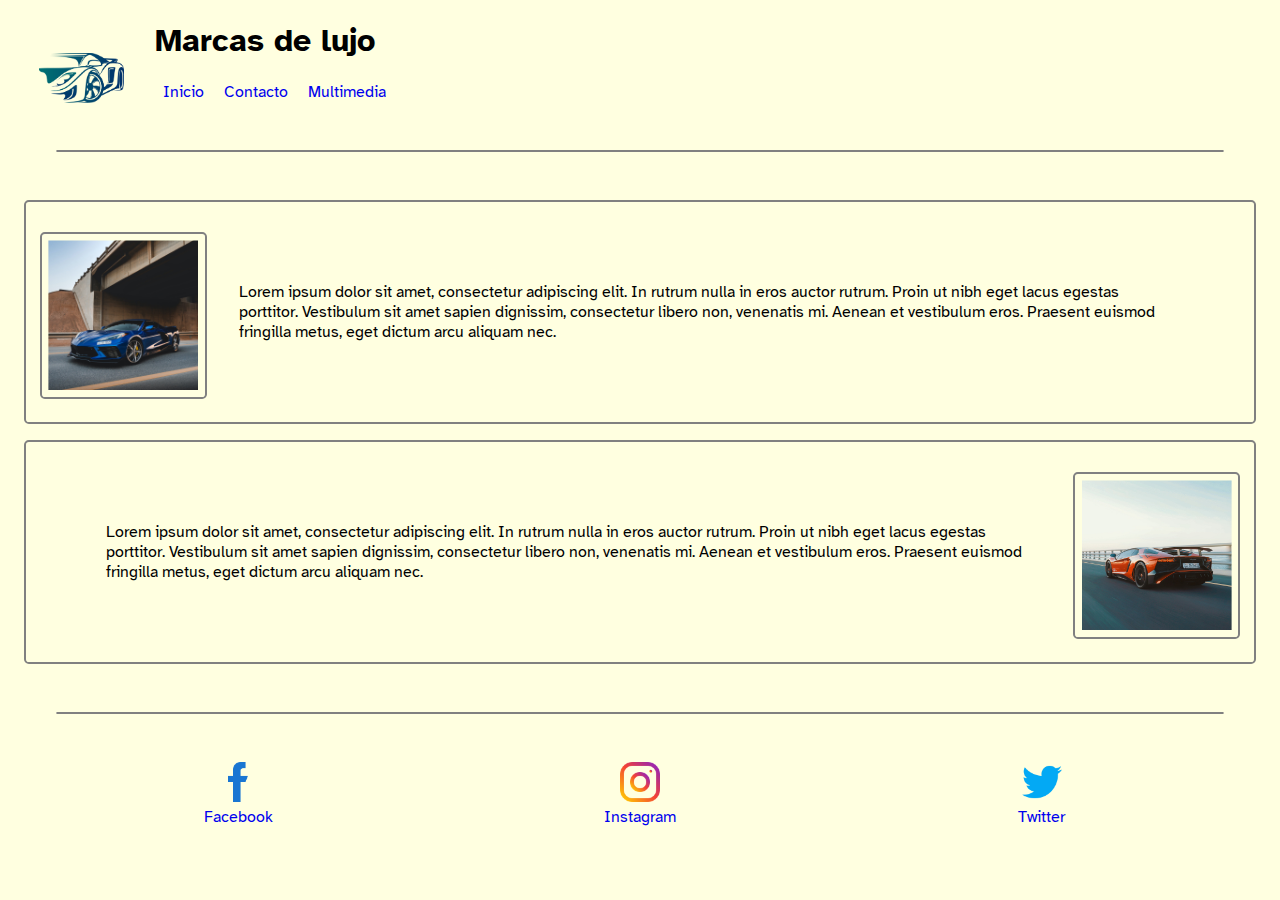
<file: index.html>
<!DOCTYPE html>
<html lang="es">
  <head>
    <title>Marcas de lujo</title>
    <meta charset="UTF-8" />
    <meta name="viewport" content="width=device-width, initial-scale=1" />
    <link href="assets/css/style.css" rel="stylesheet" />
    <link href="assets/typography/typography.css" rel="stylesheet" />
    <link rel="preconnect" href="https://fonts.googleapis.com" />
    <link rel="preconnect" href="https://fonts.gstatic.com" crossorigin />
    <link
      href="https://fonts.googleapis.com/css2?family=Atkinson+Hyperlegible:wght@400;700&display=swap"
      rel="stylesheet"
    />
  </head>
  <body>
    <header>
      <img id="logo" src="assets/img/logo.png" alt="logo" height="50" />
      <h1 id="titulo">Marcas de lujo</h1>
    </header>

    <nav>
      <ul>
        <li><a href="index.html">Inicio</a></li>
        <li><a href="contacto.html">Contacto</a></li>
        <li><a href="multimedia.html">Multimedia</a></li>
      </ul>
    </nav>

    <hr id="barra" />

    <section class="seccion1">
      <img
        class="seccion1"
        src="assets/img/auto1.jpg"
        alt="corvette"
        height="150"
      />
      <p class="seccion1">
        Lorem ipsum dolor sit amet, consectetur adipiscing elit. In rutrum nulla
        in eros auctor rutrum. Proin ut nibh eget lacus egestas porttitor.
        Vestibulum sit amet sapien dignissim, consectetur libero non, venenatis
        mi. Aenean et vestibulum eros. Praesent euismod fringilla metus, eget
        dictum arcu aliquam nec.
      </p>
    </section>

    <section class="seccion2">
      <img
        class="seccion2"
        src="assets/img/auto2.jpg"
        alt="lambo"
        height="150"
      />
      <p class="seccion2">
        Lorem ipsum dolor sit amet, consectetur adipiscing elit. In rutrum nulla
        in eros auctor rutrum. Proin ut nibh eget lacus egestas porttitor.
        Vestibulum sit amet sapien dignissim, consectetur libero non, venenatis
        mi. Aenean et vestibulum eros. Praesent euismod fringilla metus, eget
        dictum arcu aliquam nec.
      </p>
    </section>

    <hr id="barra" />

    <footer>
      <section id="redes">
        <div>
          <img src="assets/img/facebook.png" alt="fb logo" height="40" />
          <br />
          <a href="facebook.com">Facebook</a>
        </div>
        <div>
          <img src="assets/img/instagram.png" alt="ig logo" height="40" />
          <br />
          <a href="instagram.com">Instagram</a>
        </div>
        <div>
          <img src="assets/img/twitter.png" alt="tw logo" height="40" />
          <br />
          <a href="twitter.com">Twitter</a>
        </div>
      </section>
    </footer>
  </body>
</html>
</file>
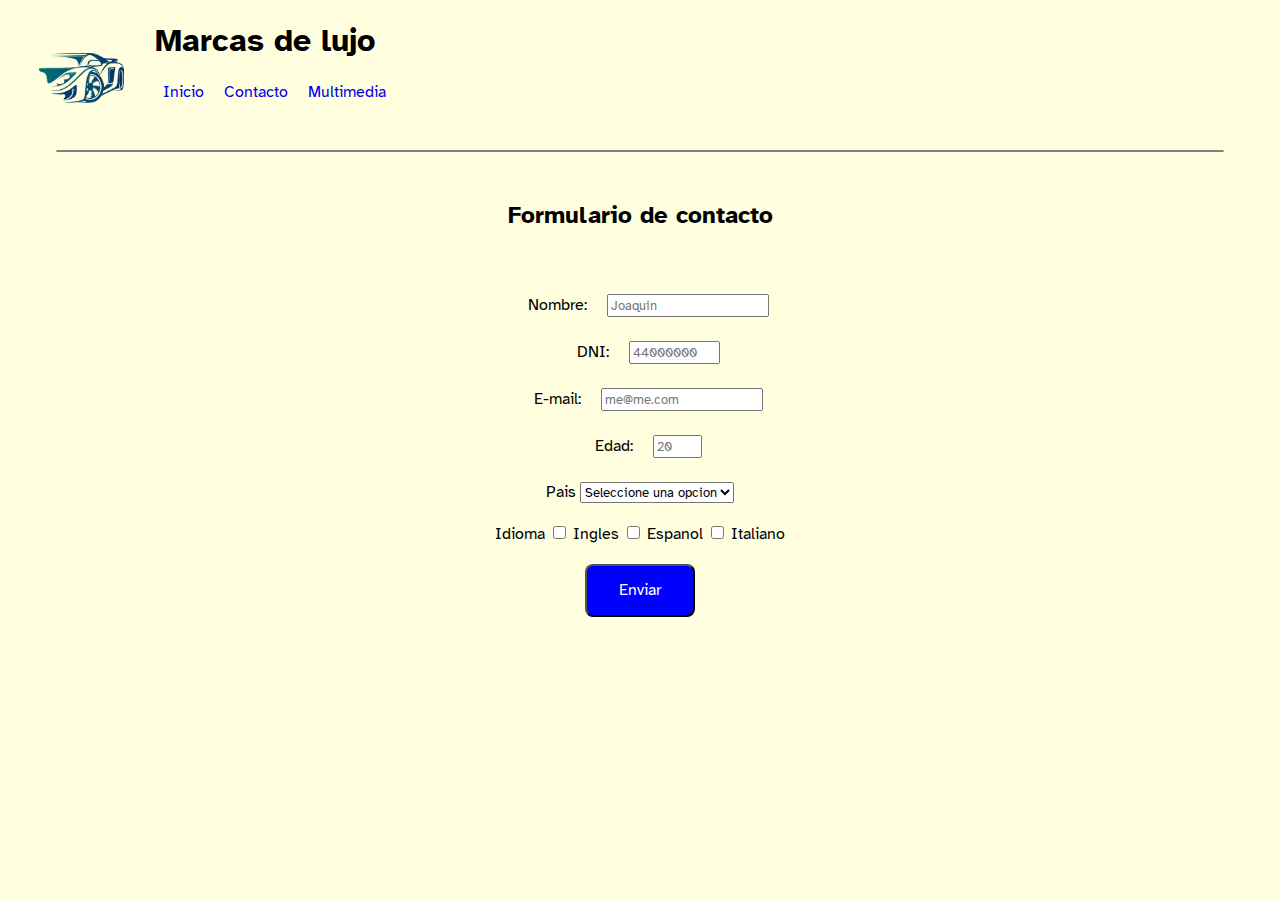
<file: contacto.html>
<!DOCTYPE html>
<html lang="es">
  <head>
    <title>Contacto</title>
    <meta charset="UTF-8" />
    <meta name="viewport" content="width=device-width, initial-scale=1" />
    <link href="assets/css/style.css" rel="stylesheet" />
    <link href="assets/typography/typography.css" rel="stylesheet" />
    <link href="assets/css/contacto.css" rel="stylesheet" />
    <link rel="preconnect" href="https://fonts.googleapis.com" />
    <link rel="preconnect" href="https://fonts.gstatic.com" crossorigin />
    <link
      href="https://fonts.googleapis.com/css2?family=Atkinson+Hyperlegible:wght@400;700&display=swap"
      rel="stylesheet"
    />
  </head>
  <body>
    <header>
      <img id="logo" src="assets/img/logo.png" alt="logo" height="50" />
      <h1 id="titulo">Marcas de lujo</h1>
    </header>

    <nav>
      <ul>
        <li><a href="index.html">Inicio</a></li>
        <li><a href="contacto.html">Contacto</a></li>
        <li><a href="multimedia.html">Multimedia</a></li>
      </ul>
    </nav>

    <hr id="barra" />

    <h2 id="contacto">Formulario de contacto</h2>

    <section class="formulario">
      <form action=" ">
        <label class="nombre" for="nombre">Nombre:</label>
        <input
          class="nombre"
          type="text"
          name="nombre"
          placeholder="Joaquin"
          required
        />
        <br />
        <label class="dni" for="dni">DNI:</label>
        <input
          class="dni"
          type="number"
          name="dni"
          placeholder="44000000"
          min="1000000"
          max="70000000"
          required
        />
        <br />
        <label class="email" for="email">E-mail:</label>
        <input
          class="email"
          type="email"
          name="email"
          placeholder="me@me.com"
          required
        />
        <br />
        <label class="edad" for="edad">Edad:</label>
        <input
          class="edad"
          type="number"
          name="edad"
          placeholder="20"
          min="1"
          max="99"
        />
        <br />
        <div class="pais">
          <label for="pais">Pais</label>
          <select name="pais">
            <option selected disabled>Seleccione una opcion</option>
            <option value="argentina">Argentina</option>
            <option value="chile">Chile</option>
            <option value="brasil">Brasil</option>
            <option value="mexico">Mexico</option>
          </select>
        </div>
        <br />
        <div class="idioma">
          <label for="idioma">Idioma</label>
          <input type="checkbox" name="idioma" value="ingles" />
          <label>Ingles</label>
          <input type="checkbox" name="idioma" value="espanol" />
          <label for="espanol">Espanol</label>
          <input type="checkbox" name="idioma" value="italiano" />
          <label for="italiano">Italiano</label>
        </div>
        <br />
        <button id="boton" type="submit">Enviar</button>
      </form>
    </section>
  </body>
</html>
</file>
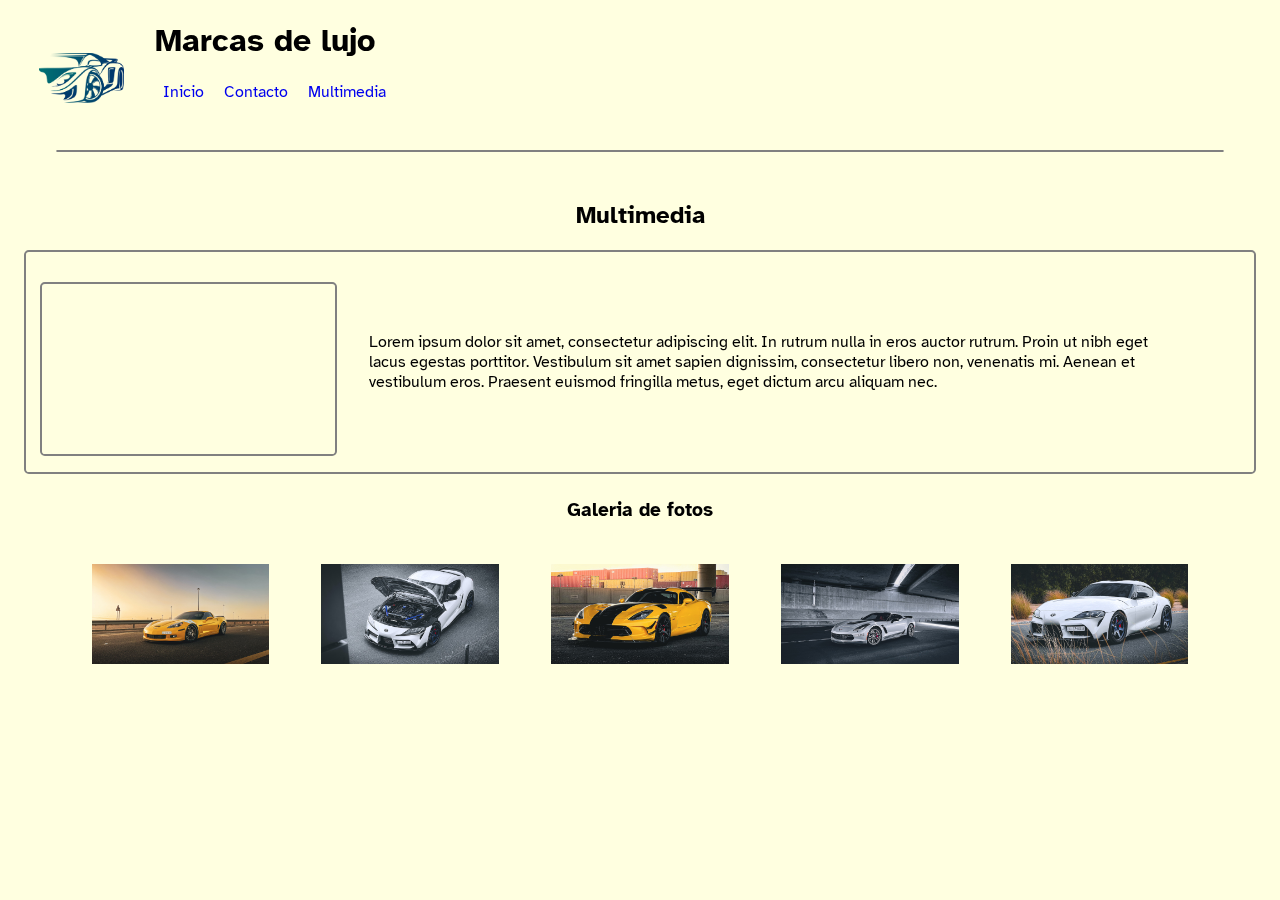
<file: multimedia.html>
<!DOCTYPE html>
<html lang="es">
  <head>
    <title>Marcas de lujo</title>
    <meta charset="UTF-8" />
    <meta name="viewport" content="width=device-width, initial-scale=1" />
    <link href="assets/css/style.css" rel="stylesheet" />
    <link href="assets/typography/typography.css" rel="stylesheet" />
    <link href="assets/css/multimedia.css" rel="stylesheet" />
    <link rel="preconnect" href="https://fonts.googleapis.com" />
    <link rel="preconnect" href="https://fonts.gstatic.com" crossorigin />
    <link
      href="https://fonts.googleapis.com/css2?family=Atkinson+Hyperlegible:wght@400;700&display=swap"
      rel="stylesheet"
    />
  </head>
  <body>
    <header>
      <img id="logo" src="assets/img/logo.png" alt="logo" height="50" />
      <h1 id="titulo">Marcas de lujo</h1>
    </header>

    <nav>
      <ul>
        <li><a href="index.html">Inicio</a></li>
        <li><a href="contacto.html">Contacto</a></li>
        <li><a href="multimedia.html">Multimedia</a></li>
      </ul>
    </nav>

    <hr id="barra" />

    <h2 id="multimedia">Multimedia</h2>

    <section class="seccion3">
      <iframe
        class="seccion3"
        id="video"
        width="280"
        height="157.5"
        src="https://www.youtube.com/embed/FvOWh-NrPQc"
        title="YouTube video player"
        frameborder="0"
        allow="accelerometer; autoplay; clipboard-write; encrypted-media; gyroscope; picture-in-picture; web-share"
        allowfullscreen
      ></iframe>
      <p class="seccion3">
        Lorem ipsum dolor sit amet, consectetur adipiscing elit. In rutrum nulla
        in eros auctor rutrum. Proin ut nibh eget lacus egestas porttitor.
        Vestibulum sit amet sapien dignissim, consectetur libero non, venenatis
        mi. Aenean et vestibulum eros. Praesent euismod fringilla metus, eget
        dictum arcu aliquam nec.
      </p>
    </section>

    <section class="seccion4">
      <h3>Galeria de fotos</h3>
      <img class="seccion4" src="assets/img/gal1.jpg" alt="" height="100" />
      <img class="seccion4" src="assets/img/gal2.jpg" alt="" height="100" />
      <img class="seccion4" src="assets/img/gal3.jpg" alt="" height="100" />
      <img class="seccion4" src="assets/img/gal4.jpg" alt="" height="100" />
      <img class="seccion4" src="assets/img/gal5.jpg" alt="" height="100" />
    </section>
  </body>
</html>
</file>
<file: assets/css/style.css>
body {
  background-color: lightyellow;
}

#logo {
  float: left;
  margin: 1.25rem;
  padding: 0.7rem;
}

ul {
  list-style-type: none;
}

li {
  display: inline-block;
  padding-left: 0.5rem;
  padding-right: 0.5rem;
}

a:link {
  text-decoration: none;
}

a:visited {
  text-decoration: none;
}

a:hover {
  color: tomato;
}

a:active {
  text-decoration: none;
}

#barra {
  margin: 3rem;
  border: 0.08rem solid grey;
  border-radius: 0.3rem;
}

img.seccion1 {
  float: left;
  margin: 2rem;
  border: solid 0.125rem grey;
  border-radius: 0.3rem;
  padding: 0.4rem;
}

p.seccion1 {
  margin: 1rem;
  border: solid 0.125rem grey;
  border-radius: 0.3rem;
  padding: 5rem;
}

img.seccion2 {
  float: right;
  margin: 2rem;
  border: solid 0.125rem grey;
  border-radius: 0.3rem;
  padding: 0.4rem;
}

p.seccion2 {
  margin: 1rem;
  border: solid 0.125rem grey;
  border-radius: 0.3rem;
  padding: 5rem;
}

footer {
  text-align: center;
}

#redes {
  display: grid;
  grid-template-columns: 1fr 1fr 1fr;
  column-gap: 0.3125rem;
  margin: 2rem;
}
</file>
<file: assets/typography/typography.css>
* {
  font-family: "Atkinson Hyperlegible", sans-serif;
}

#boton {
  font-size: 1rem;
}
</file>
<file: assets/css/contacto.css>
#contacto {
  text-align: center;
  margin: 3rem;
}

.formulario {
  padding: 1rem;
  text-align: center;
}

.nombre {
  margin-left: 1rem;
  margin-bottom: 1.5rem;
}

.dni {
  margin-left: 1rem;
  margin-bottom: 1.5rem;
}

.email {
  margin-left: 1rem;
  margin-bottom: 1.5rem;
}

.edad {
  margin-left: 1rem;
  margin-bottom: 1.5rem;
}

#boton {
  background-color: blue;
  color: white;
  padding: 0.9rem 2rem;
  border-radius: 0.5rem;
}
</file>
<file: assets/css/multimedia.css>
#multimedia {
  text-align: center;
}

iframe.seccion3 {
  float: left;
  margin: 2rem;
  border: solid 0.125rem grey;
  border-radius: 0.3rem;
  padding: 0.4rem;
}

p.seccion3 {
  margin: 1rem;
  border: solid 0.125rem grey;
  border-radius: 0.3rem;
  padding: 5rem;
}

.seccion4 {
  text-align: center;
  margin: 1.5rem;
}
</file>
